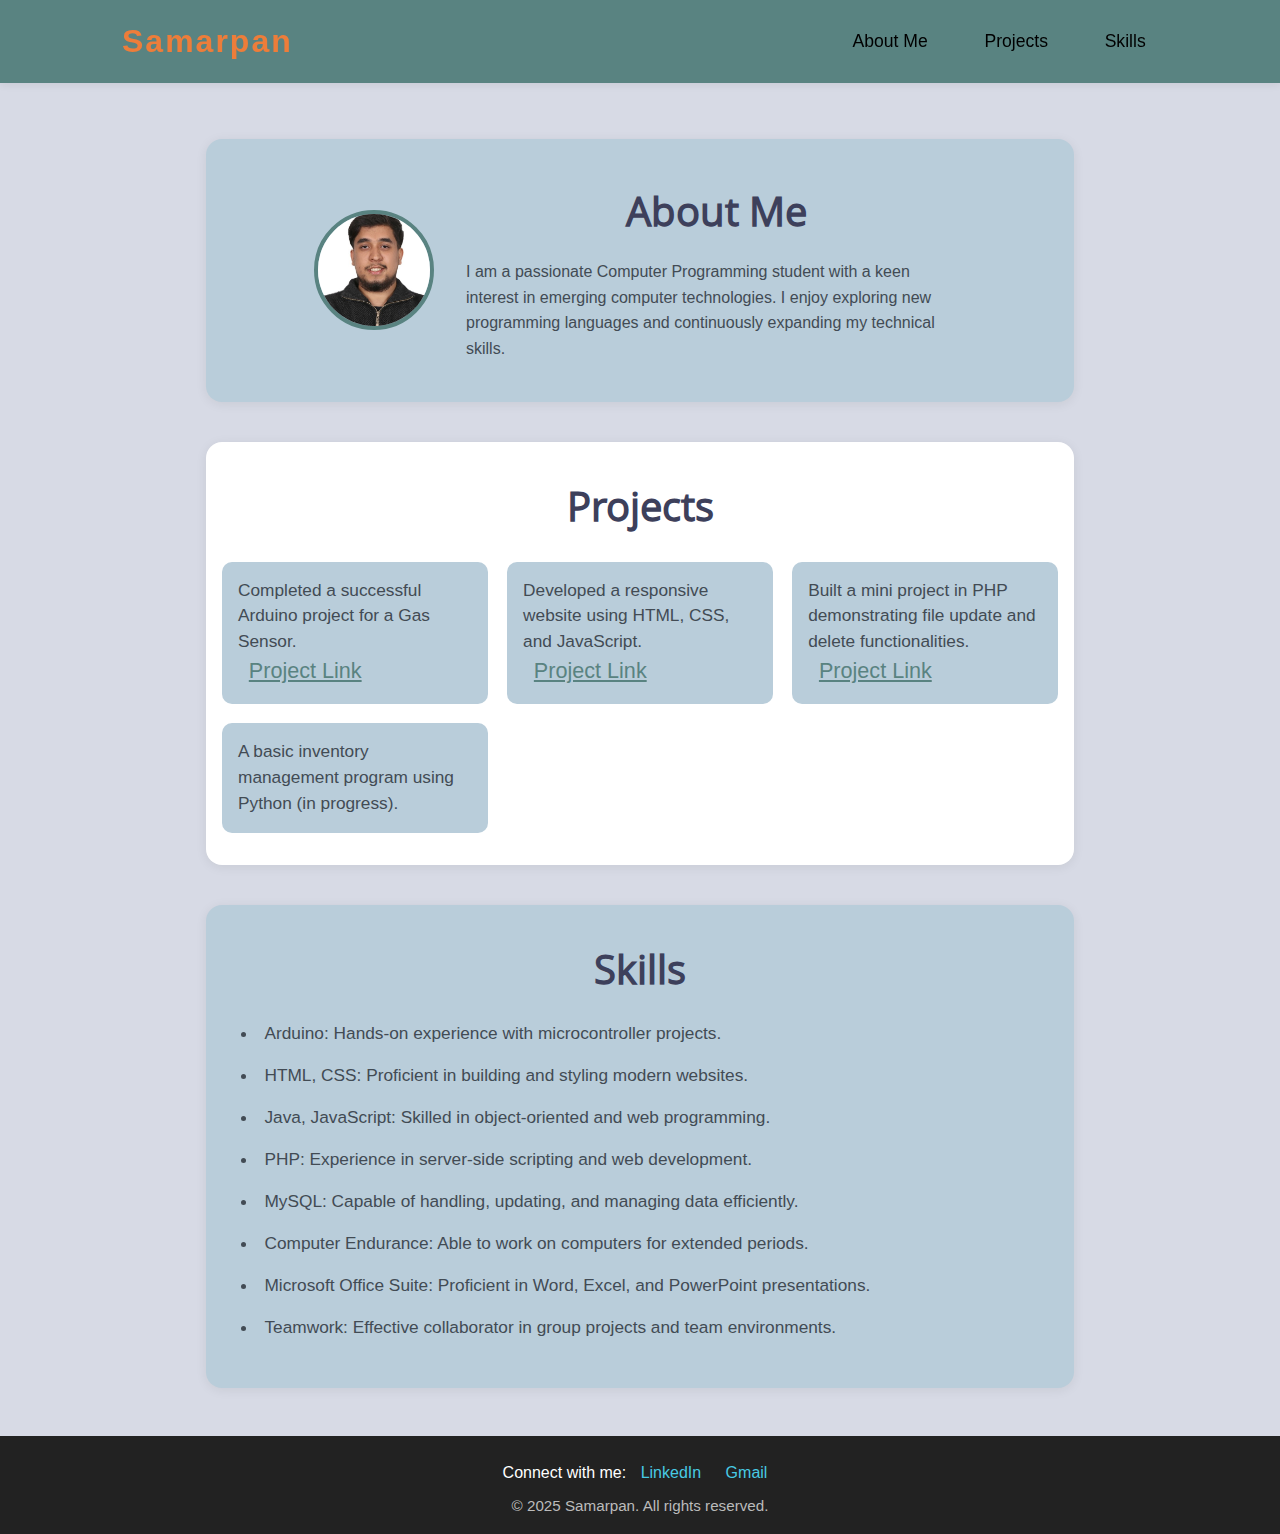
<file: index.html>
<!DOCTYPE html>
<html lang="en">
<head>
  <meta charset="UTF-8">
  <title>Personal Portfolio</title>
  <link rel="stylesheet" href="Personal Portfolio/styles.css">
</head>
<body>
  <a id="home"></a>
  <header class="main-header">
    <nav class="navbar">
      <a href="#home" class="logo" id="home-link">Samarpan</a>
      <ul class="nav-links">
        <li><a href="#about" id="about-link">About Me</a></li>
        <li><a href="#projects">Projects</a></li>
        <li><a href="#skills">Skills</a></li>
      </ul>
    </nav>
  </header>

  <main>
    <section id="about" class="about-section">
      <img src="Personal Portfolio/img/My-image.jpg" alt="Samarpan's Photo" class="profile-img">
      <div class="about-details">
        <h2>About Me</h2>
        <p>
          I am a passionate Computer Programming student with a keen interest in emerging computer technologies. I enjoy exploring new programming languages and continuously expanding my technical skills.
        </p>
      </div>
    </section>

    <section id="projects" class="projects-section">
      <h2>Projects</h2>
      <ol class="projects-list">
        <li>
          Completed a successful Arduino project for a Gas Sensor.<br>
          <a href="https://www.tinkercad.com/things/d9NUILuJen8-final-fire-alarm-system?sharecode=nRXzisuAA273iSImlq5In_ZJ9k3MIOYmkiY33R2-iSQ" class="project-link" target="_blank">Project Link</a>
        </li>
        <li>
          Developed a responsive website using HTML, CSS, and JavaScript.<br>
          <a href="https://poudelalice.github.io/COMP1002-FinalProject-W25/" class="project-link" target="_blank">Project Link</a>
        </li>
        <li>
          Built a mini project in PHP demonstrating file update and delete functionalities.<br>
          <a href="http://15.222.122.223/~Samarpan200597568/Assignment/page.php" class="project-link" target="_blank">Project Link</a>
        </li>
        <li>
           A basic inventory management program using Python (in progress).<br>
          
        </li>
      </ol>
    </section>

    <section id="skills" class="skills-section">
      <h2>Skills</h2>
      <ul class="skills-list">
        <li>Arduino: Hands-on experience with microcontroller projects.</li>
        <li>HTML, CSS: Proficient in building and styling modern websites.</li>
        <li>Java, JavaScript: Skilled in object-oriented and web programming.</li>
        <li>PHP: Experience in server-side scripting and web development.</li>
        <li>MySQL: Capable of handling, updating, and managing data efficiently.</li>
        <li>Computer Endurance: Able to work on computers for extended periods.</li>
        <li>Microsoft Office Suite: Proficient in Word, Excel, and PowerPoint presentations.</li>
        <li>Teamwork: Effective collaborator in group projects and team environments.</li>
      </ul>
    </section>
  </main>

  <footer class="footer">
    <div class="footer-content">
      <span>Connect with me:</span>
      <a href="https://www.linkedin.com/in/samarpan-kharel-a0776a343/" target="_blank" class="footer-link">LinkedIn</a>
      <a href="mailto:samarpankharel123@gmail.com" class="footer-link">Gmail</a>
    </div>
    <div class="footer-copy">
      &copy; 2025 Samarpan. All rights reserved.
    </div>

  </footer>
</file>
<file: Personal Portfolio/styles.css>
/* Formatting the default style of the page */
* {
    margin: 0;
    padding: 0;
    box-sizing: border-box;
}

/*for layouts that rely on full-height sections.*/
html, body {
    height: 100%;
}

/* Internal web font for headings */
@font-face {
    font-family: 'open_sansregular';
    src: url('fonts/opensans-regular-webfont.woff') format('woff2'),
         url('fonts/opensans-regular-webfont.woff') format('woff');
    font-weight: normal;
    font-style: normal;

}

/* External web font for body */
@import url('https://fonts.googleapis.com/css2?family=Roboto:wght@400;500&display=swap');

/* Color variables */
:root {
  --primary-color: #598381;
  --secondary-color: #b9cdda;
  --text-color: #424b54;
  --body-bg-color: #D7DAE5;
  --text-color2: #000000;
  --extra-color: #48cae4;
  --hover-color: #3D405B;
  --primary-heading-color: #ED7D3A;
  --secondary-heading-color: #3D405B;
  --footer-bg: #222;
  --footer-text: #fff;
}

/* Type selector: body */
body {
  font-family: 'Roboto', Arial, sans-serif; /* External font */
  color: var(--text-color);
  background-color: var(--body-bg-color);
  line-height: 1.6;
  font-size: 1rem; /* Use clamp only if you want responsive scaling */
}

/* Type selector: headings */
h1, h2, h3, h4, h5, h6 {
  font-family: 'open_sansregular', Arial, sans-serif; /* Internal font */
  margin-bottom: 0.5em;
}

h1 {
  color: var(--primary-heading-color);
  text-align: center;
  font-size: clamp(2.5rem, 6vw, 4rem); /* Responsive main heading */
  margin-top: 1.5rem;
}

h2 {
  color: var(--secondary-heading-color);
  font-size: clamp(2rem, 4vw, 2.5rem); /* Responsive section heading */
  margin-bottom: 1rem;
  text-align: center;
}

h3 {
  color: var(--primary-color);
  font-size: 1.5rem;
  margin-bottom: 0.5rem;
}

/* Header styling (Type selector) */
header.main-header {
  background-color: var(--primary-color);
  box-shadow: 0 2px 8px rgba(0,0,0,0.07);
  position: sticky;
  top: 0;
  z-index: 100;
  width: 100%;
}

/* Flexbox for navbar (Class selector) */
.navbar {
  display: flex;
  justify-content: space-between;
  align-items: center;
  max-width: 1100px;
  margin: 0 auto;
  padding: 1rem 2rem;
}

/* Logo styling (Class selector) */
.logo {
  font-size: clamp(1.2rem, 4vw, 2rem); /* Responsive logo text */
  font-weight: bold;
  color: var(--primary-heading-color);
  letter-spacing: 2px;
  text-decoration: none;
}

/* Navigation links (Class selector) */
.nav-links {
  list-style: none;
  display: flex;
  gap: 2rem;
}

/* Pseudo-class selector for links */
.nav-links a {
  color: var(--text-color2);
  text-decoration: none;
  font-size: 1.1rem;
  font-weight: 500;
  transition: color 0.2s;
  padding: 0.3em 0.7em;
  border-radius: 4px;
}

.nav-links a:hover,
.nav-links a:focus {
  background: var(--extra-color);
  color: #fff;
}

/* Main layout using grid (Type selector) */
main {
  display: grid;
  grid-template-columns: 1fr;
  gap: 2rem;
  max-width: 900px;
  margin: 2.5rem auto 0 auto;
  padding: 1rem;
}

/* About section (Class selector) */
.about-section {
  display: flex;
  flex-direction: column;
  align-items: center;
  background: var(--secondary-color);
  border-radius: 16px;
  box-shadow: 0 2px 12px rgba(0,0,0,0.07);
  padding: 2rem 1rem;
  scroll-margin-top: 90px; /* For indexed scrolling */
}

.profile-img {
  width: clamp(70px, 20vw, 120px);
  height: clamp(70px, 20vw, 120px);
  border-radius: 50%;
  object-fit: cover;
  margin-bottom: 1.2rem;
  border: 4px solid var(--primary-color);
  transition: transform 0.3s ease, box-shadow 0.3s ease; 
}

.profile-img:hover {
  transform: scale(1.05);
  box-shadow: 0 4px 16px rgba(0,0,0,0.15);
}

.about-details {
  text-align: center;
  max-width: 500px;
}
/* Projects section (Class selector) */
.projects-section {
  background: #fff;
  border-radius: 16px;
  box-shadow: 0 2px 12px rgba(0,0,0,0.07);
  padding: 2rem 1rem;
  scroll-margin-top: 90px;
}

/* Grid layout for projects list */
.projects-list {
  display: grid;
  grid-template-columns: 1fr;
  gap: 1.2rem;
  margin: 1.5rem 0 0 0;
  padding: 0;
  font-size: 1.08em;
  list-style: none;
}

.projects-list li {
  background: var(--secondary-color);
  border-radius: 10px;
  padding: 1rem;
  margin: 0;
  line-height: 1.5;
}

/* Responsive: 2 columns on tablet and up */
@media (min-width: 700px) {
  .projects-list {
    grid-template-columns: 1fr 1fr;
  }
}

/* Responsive: 3 columns on large screens */
@media (min-width: 1000px) {
  .projects-list {
    grid-template-columns: 1fr 1fr 1fr;
  }
}

.project-link {
  color: var(--primary-color);
  text-decoration: underline;
  margin-left: 0.5em;
  font-size: clamp(1em, 2vw, 1.25em); /* Responsive project link */
}

.project-link:hover {
  color: var(--hover-color);
  font-size: clamp(1.15em, 2.5vw, 1.4em); /* Responsive and larger on hover */
  font-weight: bold;
}

/* Skills section (Class selector) */
.skills-section {
  background: var(--secondary-color);
  border-radius: 16px;
  box-shadow: 0 2px 12px rgba(0,0,0,0.07);
  padding: 2rem 1rem;
  scroll-margin-top: 90px;
}

.skills-list {
  list-style: disc inside;
  margin-top: 1.2rem;
  padding-left: 1.2rem;
  font-size: 1.08em;
}

.skills-list li {
  margin-bottom: 0.9rem;
}

/* Footer styling (Type selector) */
footer.footer {
  background: var(--footer-bg);
  color: var(--footer-text);
  text-align: center;
  padding: 1.5rem 0 1rem 0;
  margin-top: 2rem;
}

.footer-content {
  margin-bottom: 0.5rem;
}

.footer-link {
  color: var(--extra-color);
  margin: 0 10px;
  text-decoration: none;
  font-weight: 500;
  transition: color 0.2s;
}

.footer-link:hover {
  color: #fff;
}

.footer-copy {
  font-size: 0.95em;
  color: #bbb;
}

/* Responsive Design: Mobile */
@media (max-width: 600px) {
  .navbar {
    flex-direction: column;
    align-items: flex-start;
    padding: 1rem;
  }
  .nav-links {
    flex-direction: column;
    gap: 1rem;
    width: 100%;
    margin-top: 1rem;
  }
  .logo {
    font-size: clamp(1rem, 5vw, 1.5rem);
    margin-bottom: 0.5rem;
  }
  main {
    padding: 0.5rem;
  }
  .about-section,
  .projects-section,
  .skills-section {
    padding: 1.2rem 0.5rem;
  }
  .profile-img {
    width: clamp(60px, 25vw, 90px);
    height: clamp(60px, 25vw, 90px);
  }
}
/* Responsive Design: Tablet */
@media (min-width: 700px) {
  main {
    grid-template-columns: 1fr;
    gap: 2.5rem;
  }
  .about-section {
    flex-direction: row;
    justify-content: center;
    align-items: center;
    text-align: left;
    padding: 2.5rem 2rem;
  }
  .profile-img {
    margin-right: 2rem;
    margin-bottom: 0;
  }
  .about-details {
    text-align: left;
  }
}

/* Responsive Design: Desktop  */
@media (min-width: 1000px) {
  main {
    grid-template-columns: 1fr 1fr;
    gap: 2.5rem;
  }
  .about-section,
  .projects-section,
  .skills-section {
    grid-column: span 2;
  }
}
</file>
